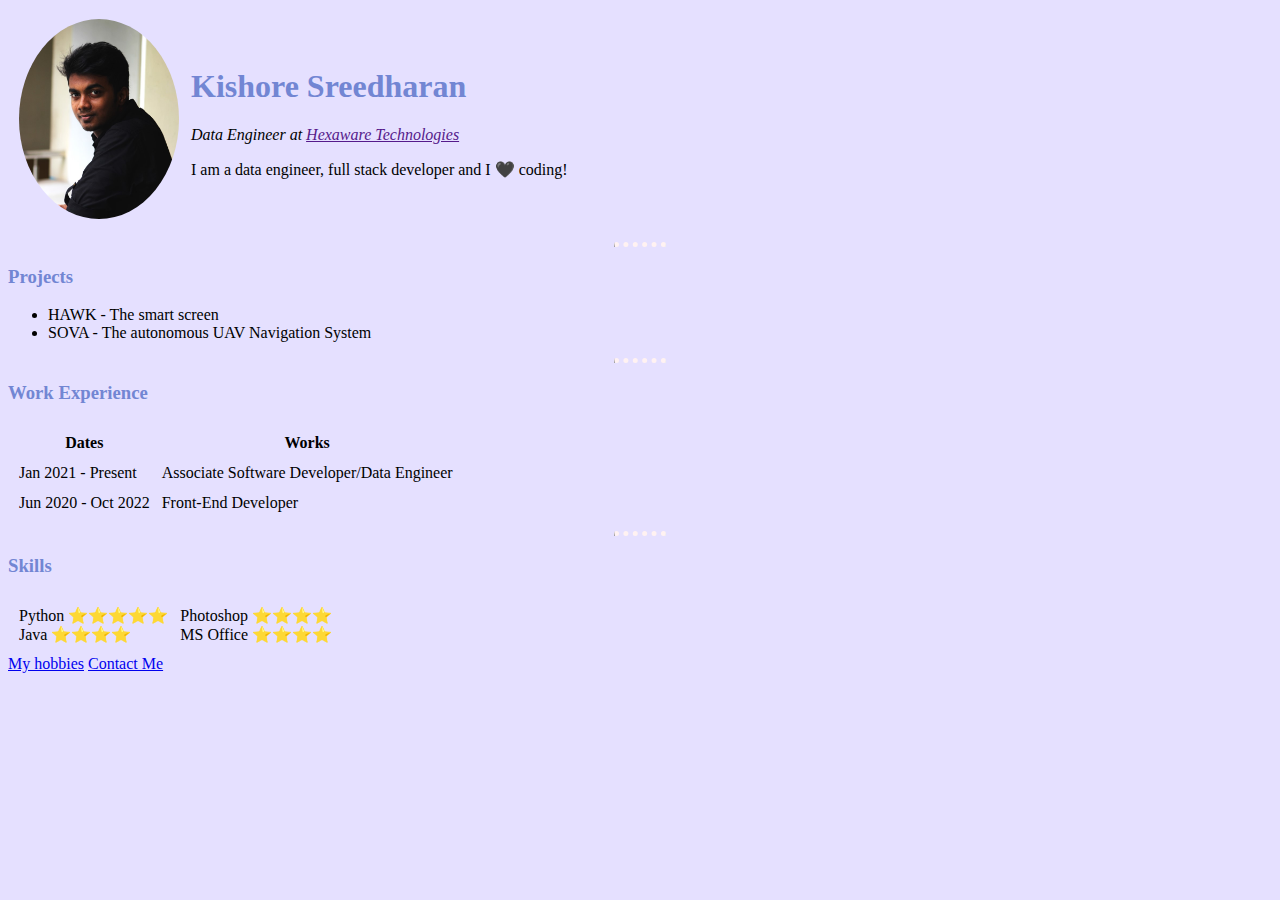
<file: HTML - My Site/index.html>
<!DOCTYPE html>
<html lang="en">

<head>
    <meta charset="UTF-8">
    <meta name="viewport" content="width=device-width, initial-scale=1.0">
    <title>Kishore</title>
    <link rel="stylesheet" href="css/styles.css">
</head>

<body>
    <table cellspacing="10">
        <tr>
            <td><img id="dp" src="img/Kishore_DP.jpg" width="160" height="200" alt="kishore-profile-picture"></td>
            <td>
                <h1>Kishore Sreedharan</h1>
                <p><em>Data Engineer at <a href="">Hexaware Technologies</a></em></p>
                <p>I am a data engineer, full stack developer and I 🖤 coding!</p>
            </td>
        </tr>
    </table>

    <hr>
    <h3>Projects</h3>
    <ul>
        <li>HAWK - The smart screen</li>
        <li>SOVA - The autonomous UAV Navigation System</li>
    </ul>
    <hr>
    <h3>Work Experience</h3>
    <table cellspacing="10">
        <thead>
            <th>Dates</th>
            <th>Works</th>
        </thead>
        <tbody>
            <tr>
                <td>Jan 2021 - Present</td>
                <td>Associate Software Developer/Data Engineer</td>
            </tr>
            <tr>
                <td>Jun 2020 - Oct 2022</td>
                <td>Front-End Developer</td>
            </tr>
        </tbody>
    </table>
    <hr>
    <h3>Skills</h3>
    <table cellspacing="10">
        <tr>
            <td>Python ⭐⭐⭐⭐⭐<br>Java ⭐⭐⭐⭐</td>
            <td>Photoshop ⭐⭐⭐⭐<br>MS Office ⭐⭐⭐⭐</td>
        </tr>
    </table>
    <a href="hobbies.html">My hobbies</a>
    <a href="contact.html">Contact Me</a>
</body>

</html>
</file>
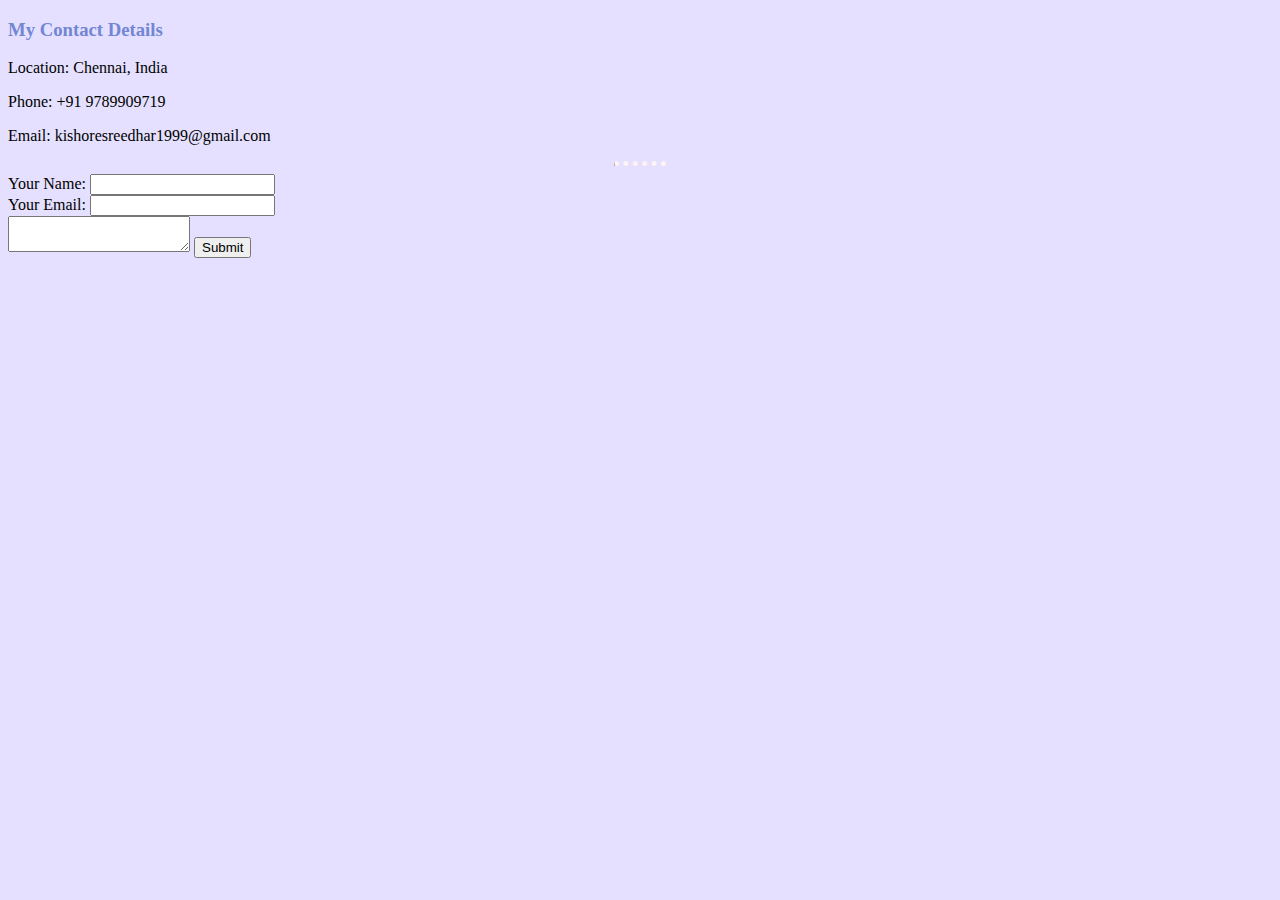
<file: HTML - My Site/contact.html>
<!DOCTYPE html>
<html lang="en">
<head>
    <meta charset="UTF-8">
    <meta http-equiv="X-UA-Compatible" content="IE=edge">
    <meta name="viewport" content="width=device-width, initial-scale=1.0">
    <title>Contact Me</title>
    <link rel="stylesheet" href="css/styles.css">
</head>
<body>
    <h3>My Contact Details</h3>
    <p>Location: Chennai, India</p>
    <p>Phone: +91 9789909719</p>
    <p>Email: kishoresreedhar1999@gmail.com</p>
    <hr>
    <form action="">
        <label for="Name">Your Name:</label>
        <input type="text" name="" id=""> <br>
        <label for="Email">Your Email:</label>
        <input type="email" name="" id=""> <br>
        <textarea></textarea>
        <input type="submit" value="Submit">
    </form>
</body>
</html>
</file>
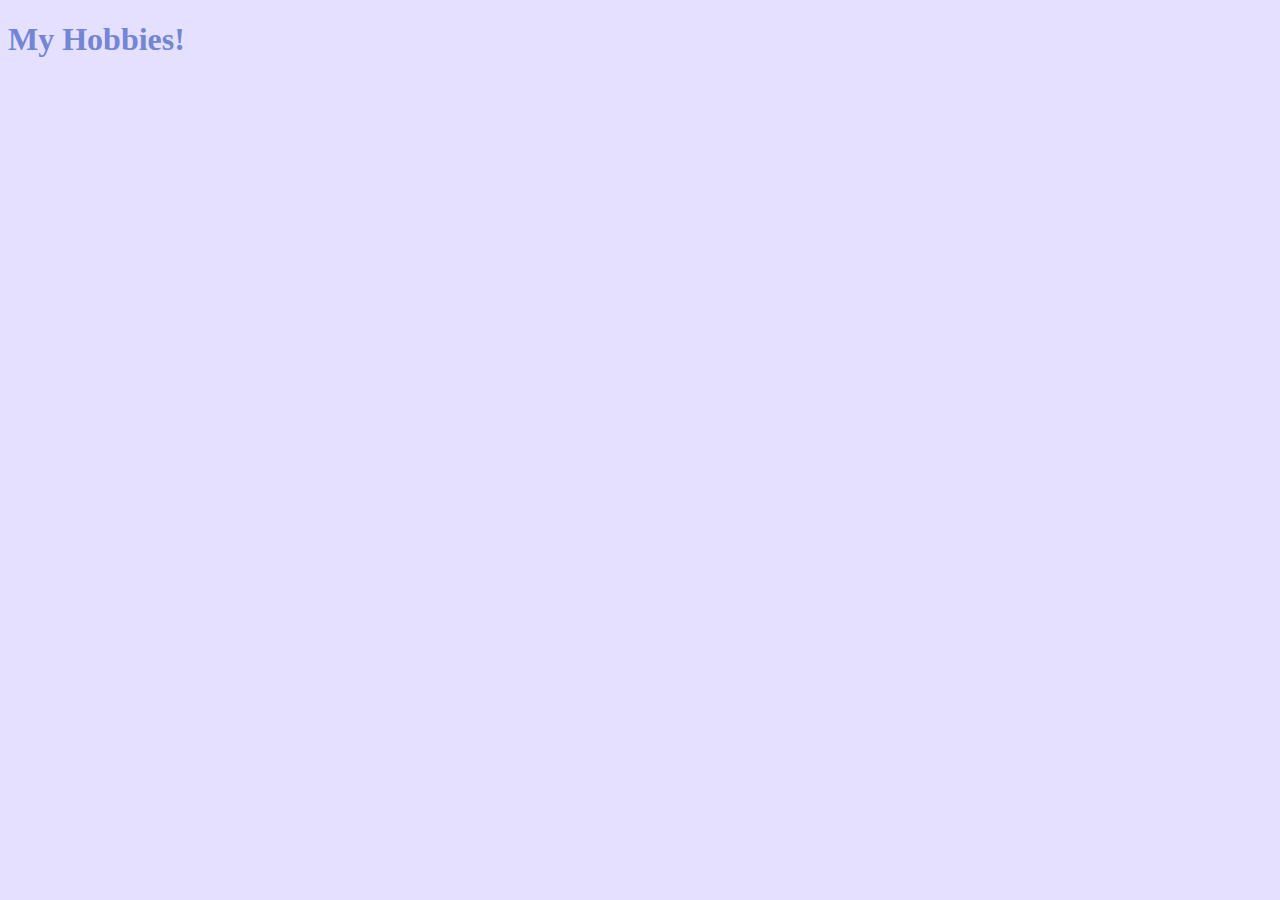
<file: HTML - My Site/hobbies.html>
<!DOCTYPE html>
<html lang="en">
<head>
    <meta charset="UTF-8">
    <meta name="viewport" content="width=device-width, initial-scale=1.0">
    <title>My Hobbies</title>
    <link rel="stylesheet" href="css/styles.css">
</head>
<body>
    <h1>My Hobbies!</h1>
</body>
</html>
</file>
<file: HTML - My Site/css/styles.css>
body {
    background-color: #E5E0FF;
}

hr {
    border-top: 5px dotted #FFF2F2;
    border-bottom: none;
    width: 4%;
}

h1, h3 {
    color: #7286D3;
}

#dp {
    border-radius: 100%;
}
</file>
